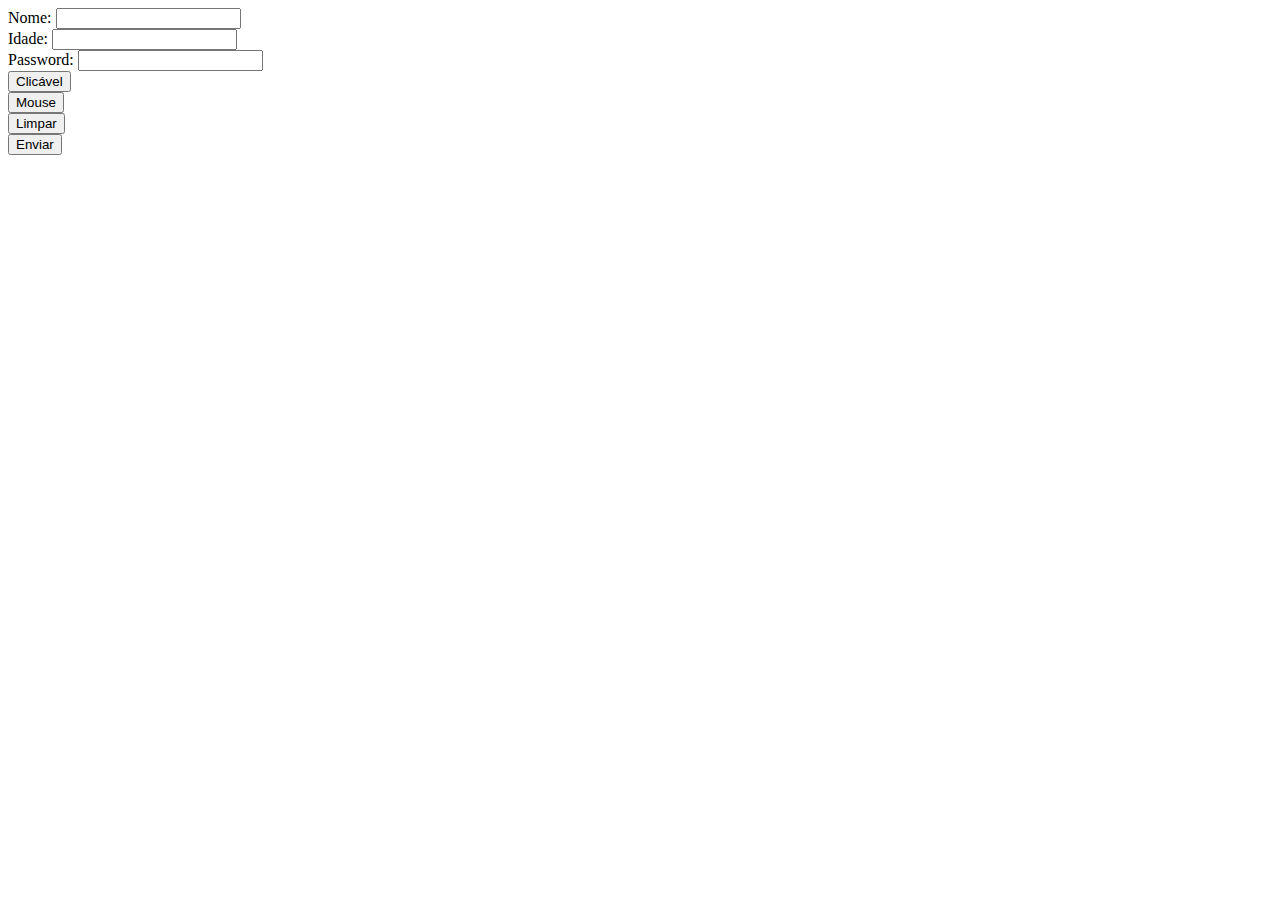
<file: formularioDeCadastro/button.html>
<!DOCTYPE html>
<html lang="pt-br">
<head>
    <meta charset="UTF-8">
    <meta http-equiv="X-UA-Compatible" content="IE=edge">
    <meta name="viewport" content="width=device-width, initial-scale=1.0">
    <title>Aula: Button e seus tipos</title>
</head>
<body>
    <form onsubmit="" method="get">
        <label> Nome: <input type="text" name="name"></label> <br>
        <label> Idade: <input type="number" name="age"></label> <br>
        <label> Password: <input type="password" name="password"></label> <br>

        <button type="button" onclick="alert('cliquei aqui')">Clicável</button> <br>
        <!-- cria um botão clicável -->
        <button type="button" onmouseover="alert('passei aqui')">Mouse</button> <br>
        <!-- cria um botão que ativa ao passar o mouse -->
        <button type="reset">Limpar</button> <br>
        <!-- reset limpa os campos do form que está inserido -->
        <button type="submit">Enviar</button> <br>
        <!-- enviar o formulário para o servidor -->
        <!-- onsubmit serve para validar o formulário -->
        <!-- uma convensão é colocar asteriscos nos campos obrigatórios de preenchimento -->
        <!-- é indicado que onsubmit fique no topo do form -->

    </form>
</body>
</html>
</file>
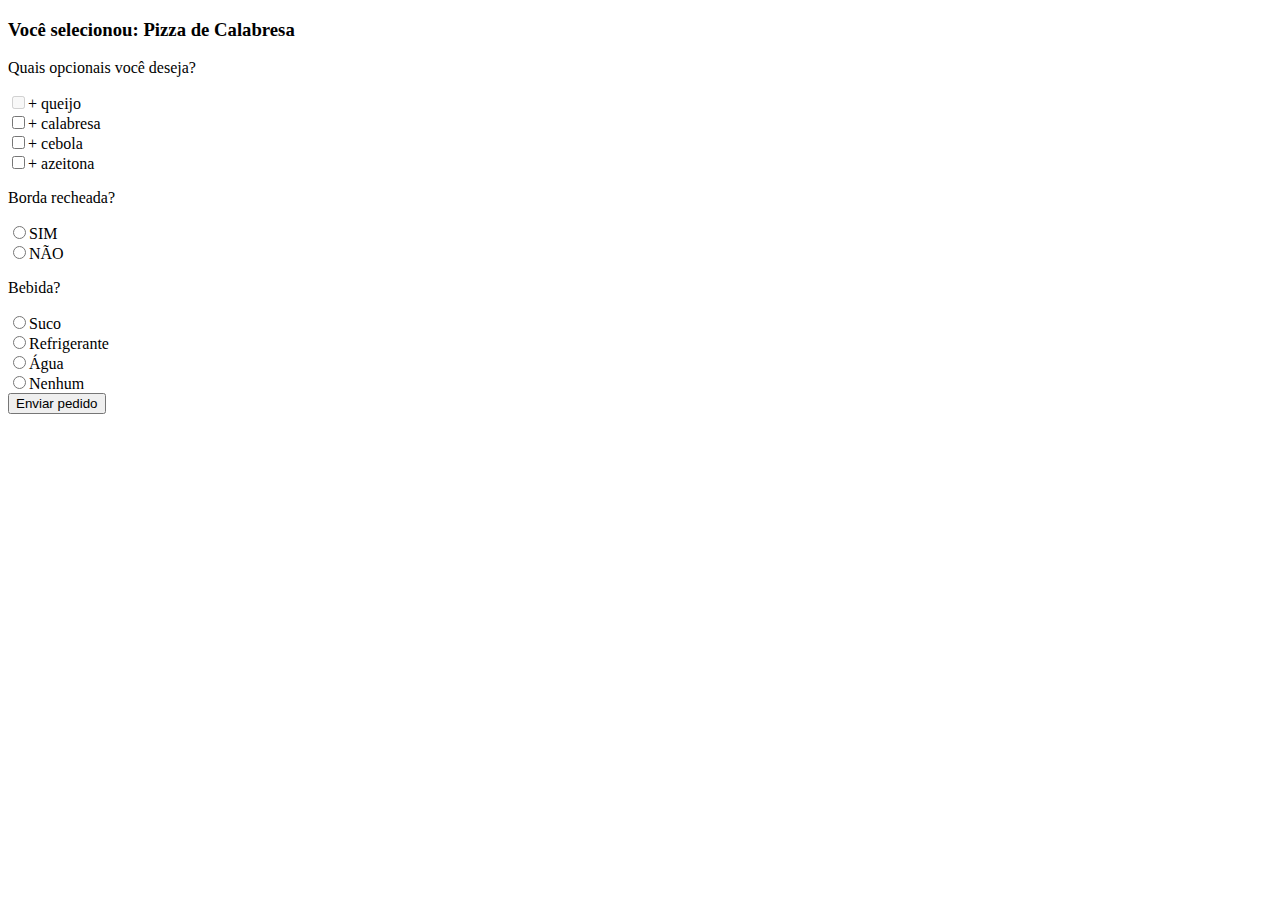
<file: formularioDeCadastro/checkboxEradio.html>
<!DOCTYPE html>
<html lang="pt-br">
<head>
    <meta charset="UTF-8">
    <meta http-equiv="X-UA-Compatible" content="IE=edge">
    <meta name="viewport" content="width=device-width, initial-scale=1.0">
    <title>Aula: Checkbox e Radio</title>
</head>

<body>
    <form method="get">
        <h3>Você selecionou: Pizza de Calabresa</h3>
        <p>Quais opcionais você deseja?</p>
        <input disabled type="checkbox" name="opcional[]" value="queijo">+ queijo<br>
        <input type="checkbox" name="opcional[]" value="calabresa">+ calabresa<br>
        <input type="checkbox" name="opcional[]" value="cebola">+ cebola<br>
        <input type="checkbox" name="opcional[]" value="azeitona">+ azeitona<br>
        
        <p>Borda recheada?</p>
        <input type="radio" name="borda" value="sim">SIM<br>
        <input type="radio" name="borda" value="nao">NÃO<br>
        
        <p>Bebida?</p>
        <input type="radio" name="bebida" value="suco">Suco<br>
        <input type="radio" name="bebida" value="refrigenrante">Refrigerante<br>
        <input type="radio" name="bebida" value="agua">Água<br>
        <input type="radio" name="bebida" value="nenhum">Nenhum<br>
        
        <button type="submit">Enviar pedido</button>

    </form>    
</body>
</html>
</file>
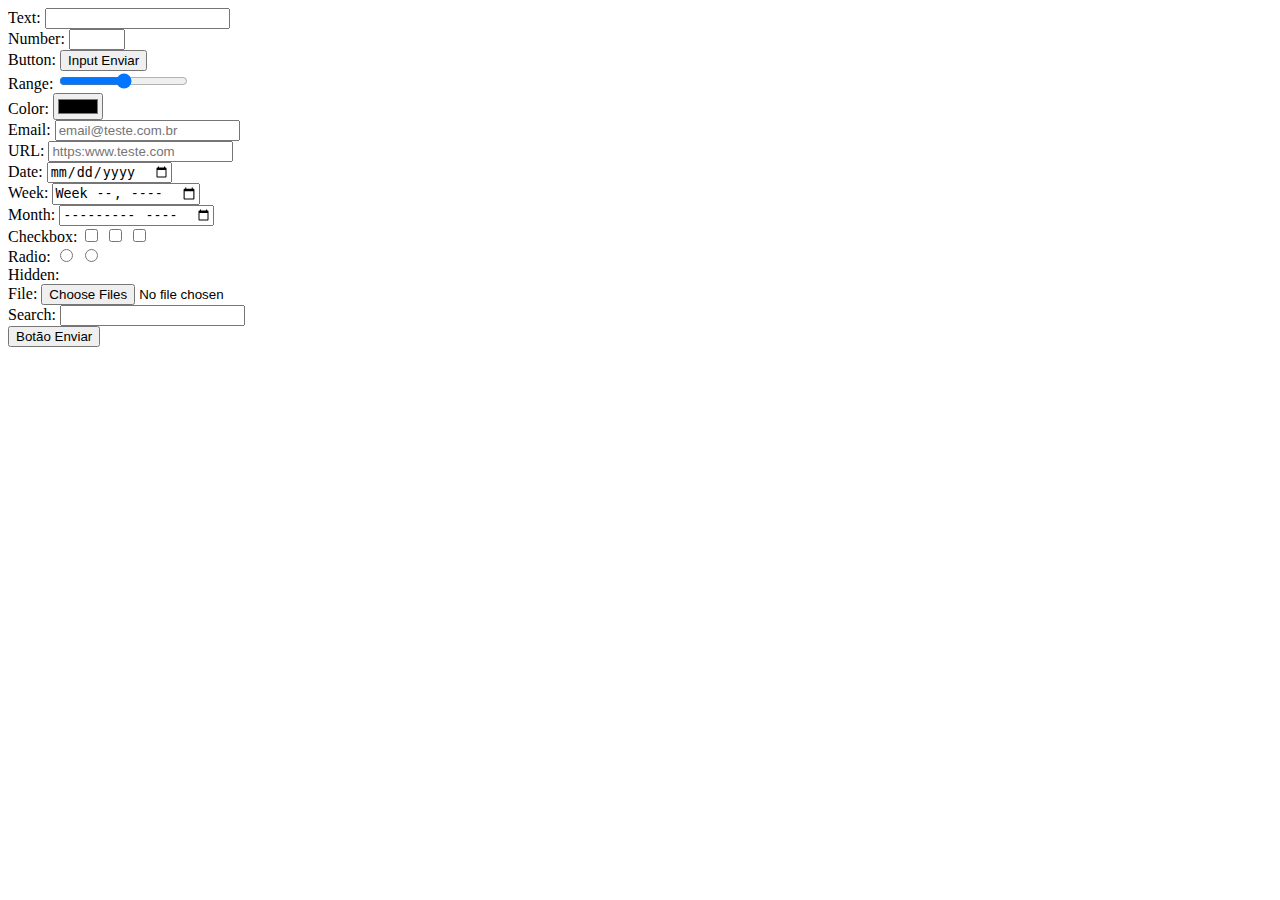
<file: formularioDeCadastro/inputs.html>
<!DOCTYPE html>
<html lang="pt-br">
<head>
    <meta charset="UTF-8">
    <meta http-equiv="X-UA-Compatible" content="IE=edge">
    <meta name="viewport" content="width=device-width, initial-scale=1.0">
    <title>Aula: Tags inputs e seus tipos</title>
</head>
<body>
    <form name="signup" method="post" action="#">
        <label>Text: </label> <input type="text"/><br>
        <label>Number: </label> <input type="number" min="0" step="5" max="99"/><br>
        <label>Button: </label> <input type="button" value="Input Enviar"/><br>
        <label>Range: </label> <input type="range"/><br>
        <label>Color: </label> <input type="color"/><br>
        <label>Email: </label> <input type="email" placeholder="email@teste.com.br"/><br>
        <label>URL: </label> <input type="url" placeholder="https:www.teste.com"/><br>
        <label>Date: </label> <input type="date"/><br>
        <label> Week: </label> <input type="week" /><br>
        <label> Month: </label> <input type="month" /><br>
        <label> Checkbox: </label> <input type="checkbox" /> <input type="checkbox" /> <input type="checkbox" /><br>
        <label> Radio: </label> <input type="radio" name="aceito" /> <input type="radio" name="aceito" /><br>
        <label> Hidden: </label> <input type="hidden" /><br>
        <label> File: </label> <input type="file" multiple/><br>
        <label> Search: </label> <input type="search" /><br>
        <button>Botão Enviar</button>

    </form>
</body>
</html>
</file>
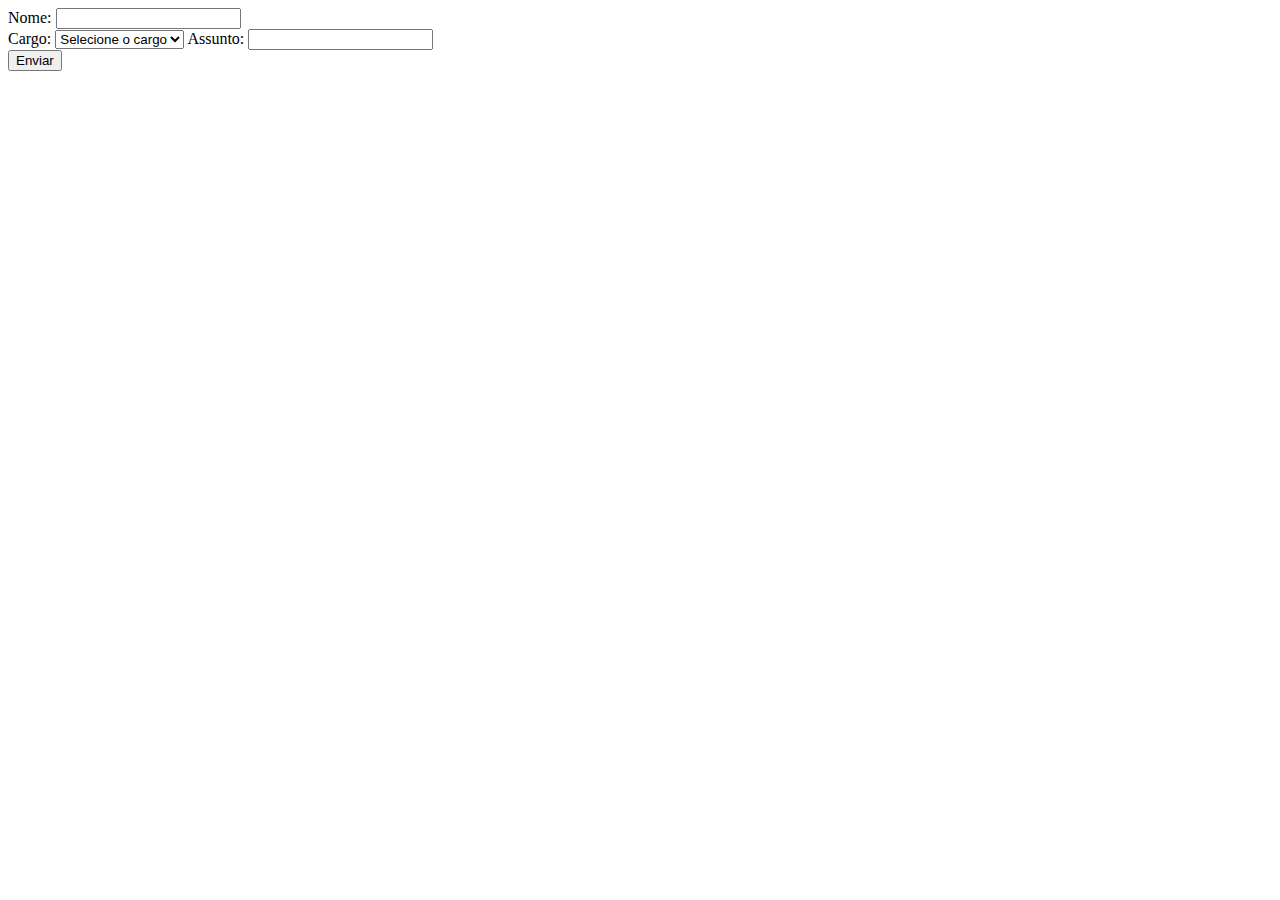
<file: formularioDeCadastro/select.html>
<!DOCTYPE html>
<html lang="pt-br">

<head>
    <meta charset="UTF-8">
    <meta http-equiv="X-UA-Compatible" content="IE=edge">
    <meta name="viewport" content="width=device-width, initial-scale=1.0">
    <title>Aula: Button e seus tipos</title>
</head>

<body>
    <form onsubmit="" method="get">
        <label> Nome: </label> <input type="text" name="name"> <br>
        <label> Cargo: </label>
        <select name="role" >
            <!-- multiple é um atributo que pode selecionar mais de uma opção -->
            <option value="gerente">Gerente</option>
            <option value="diretor">Diretor</option>
            <option value="presidente">Presidente</option>
            <option selected value="">Selecione o cargo</option>
            <!-- selected é para deixar algum selecionado pré-definido -->
        </select>
        <label> Assunto: </label> <input type="text" name="subject"><br>
        <button type="submit">Enviar</button>
    </form>
</body>

</html>
</file>
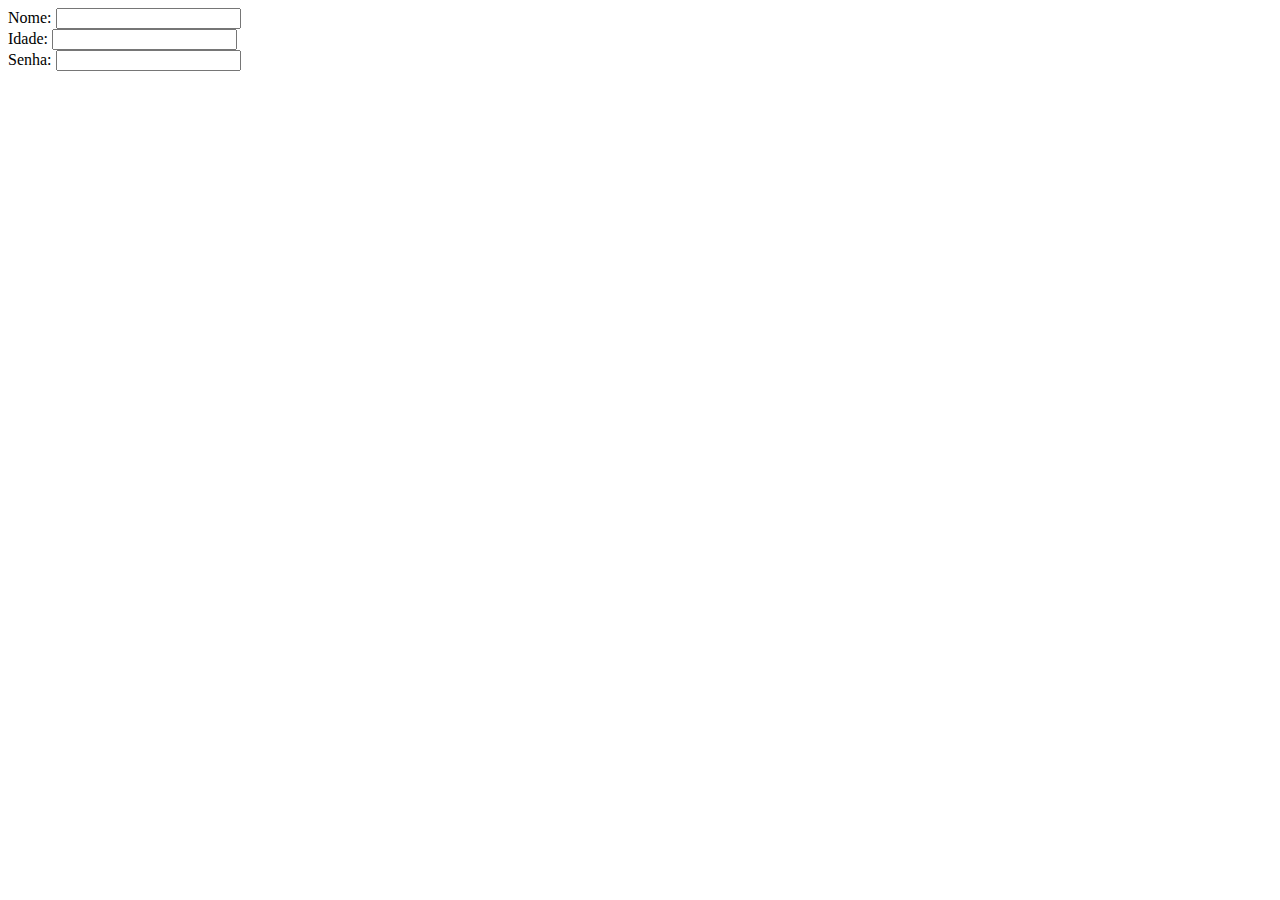
<file: formularioDeCadastro/tagsForm.html>
<!DOCTYPE html>
<html lang="pt-br">
<head>
    <meta charset="UTF-8">
    <meta http-equiv="X-UA-Compatible" content="IE=edge">
    <meta name="viewport" content="width=device-width, initial-scale=1.0">
    <title>Aula: Tags Form</title>
</head>
<body>
    <form action="#" autocomplete="on" target="_blank" name="singup" method="post">
        Nome: <input type="text" name="name"> <br>
        Idade: <input type="number" name="age"> <br>
        Senha: <input type="password" name="password"> <br>
    </form>
</body>
</html>
</file>
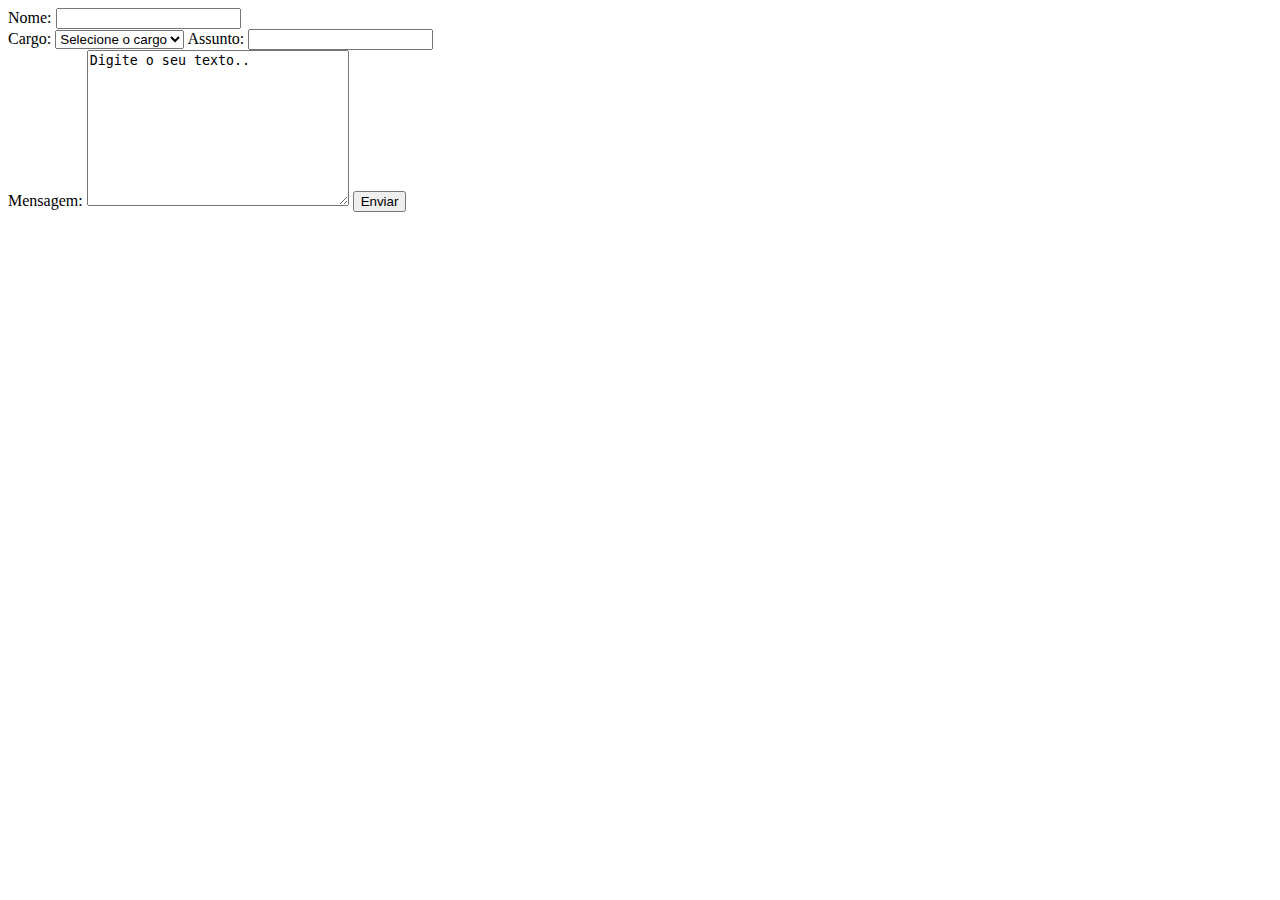
<file: formularioDeCadastro/textarea.html>
<!DOCTYPE html>
<html lang="pt-br">

<head>
    <meta charset="UTF-8">
    <meta http-equiv="X-UA-Compatible" content="IE=edge">
    <meta name="viewport" content="width=device-width, initial-scale=1.0">
    <title>Aula: Button e seus tipos</title>
</head>

<body>
    <form onsubmit="" method="get">
        <label> Nome: </label> <input type="text" name="name"> <br>
        <label> Cargo: </label>
        <select name="role" >
            <option value="">Selecione o cargo</option>
            <option value="gerente">Gerente</option>
            <option value="diretor">Diretor</option>
            <option value="presidente">Presidente</option>
        </select>
        <label> Assunto: </label> <input type="text" name="subject"><br>
        <label>Mensagem: </label>
        <textarea name="message" cols="30" rows="10">Digite o seu texto..</textarea>
        <!-- cols são as colunas
        rows são as linhas -->
        <button type="submit">Enviar</button>
    </form>
</body>

</html>
</file>
